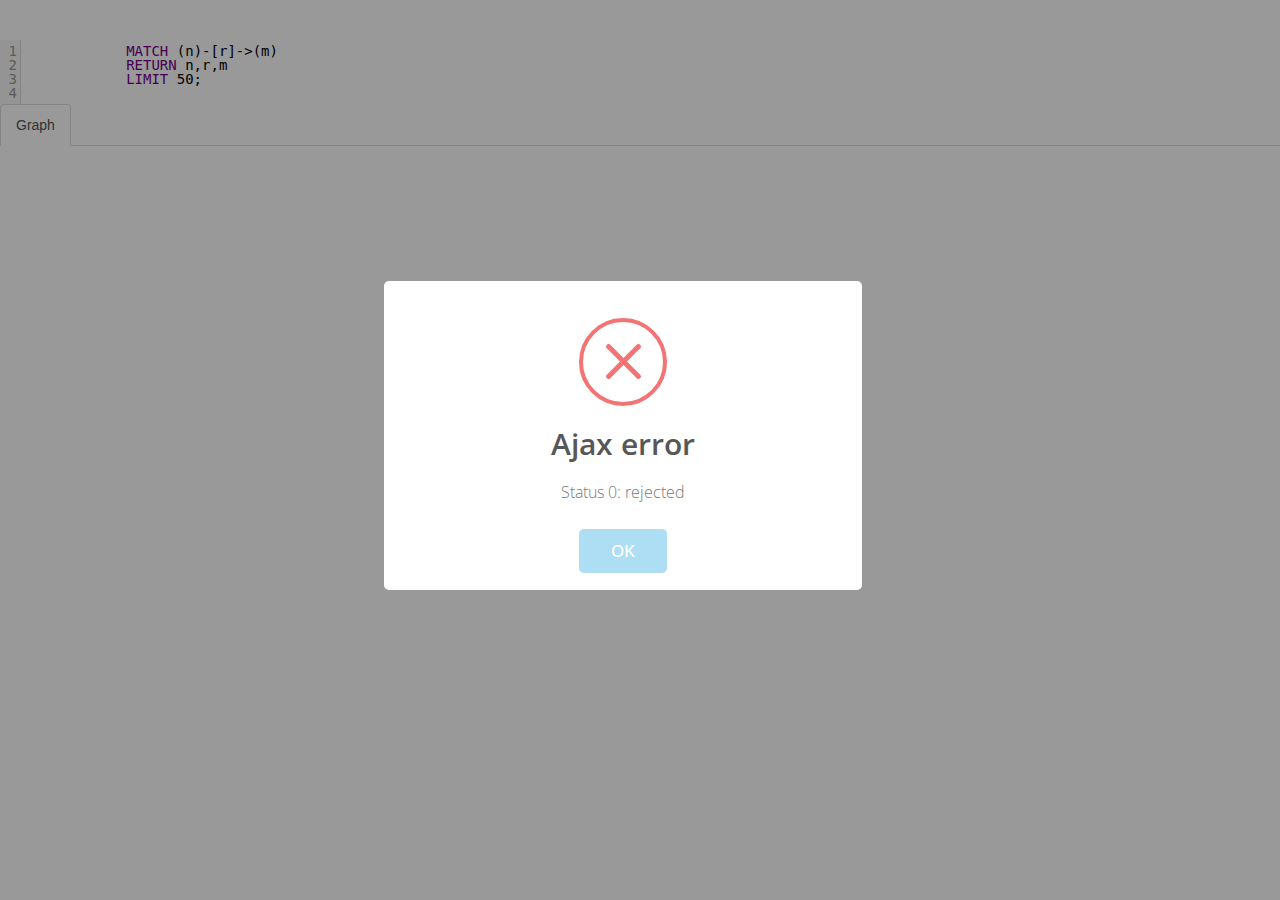
<file: CypherGraph.html>
﻿<!DOCTYPE html>
<html>
<head>
    <link rel="stylesheet" href="styles/codemirror.css">
    <link rel="stylesheet" href="styles/codemirror-neo.css">
    <link rel="stylesheet" href="styles/cy2neo.css">
    <link rel="stylesheet" href="styles/neod3.css">
    <link rel="stylesheet" href="styles/datatable.css">
    <link rel="stylesheet" href="styles/vendor.css"> <!-- bootstrap-->
    <link rel="stylesheet" href="styles/sweet-alert.css">
    <link rel="stylesheet" href="styles/gh-fork-ribbon.css">
    <title>Cy2NeoD3 - Tiny Neo4j Cypher Workbench</title>
</head>
<body>
    <div>
        <input class="form-control" type="url" value="http://localhost:7474" id="neo4jUrl" style="display:none;"><br />
        <input class="form-control" type="text" size="8" value="neo4j" id="neo4jUser" style="display:none;" />
        <input class="form-control" type="password" size="8" placeholder="password" value="neo4travelo" id="neo4jPass" style="display:none;" /><br />
        <textarea name="cypher" id="cypher" rows="4" cols="120" data-lang="cypher" class="code form-control" hidden>
            MATCH (n)-[r]->(m)
            RETURN n,r,m
            LIMIT 50;
        </textarea>
        <a href="#" title="Execute" id="execute"><i class="fa fa-play-circle-o" style="display:none;"></i></a>
    </div>
    <div role="tabpanel">
        <!-- Nav tabs -->
        <ul class="nav nav-tabs" role="tablist">
            <li role="presentation" class="active"><a href="#graph" aria-controls="home" role="tab" data-toggle="tab">Graph</a></li>
            <!-- <li role="presentation"><a href="#table" aria-controls="table" role="tab" data-toggle="tab">Table</a></li> -->
        </ul>
        <!-- Tab panes -->
        <div class="tab-content">
            <div role="tabpanel" class="tab-pane active" id="graph">
                <div class="tab-pane active" id="graph">&nbsp;</div>
            </div>
            <!--  <div role="tabpanel" class="tab-pane" id="table">
                 <div id="datatable"></div>
             </div> -->
        </div>
    </div>
    <script src="scripts/codemirror.js"></script>
    <script src="scripts/codemirror-cypher.js"></script>
    <script src="scripts/vendor.js"></script>
    <script src="scripts/sweet-alert.min.js"></script>
    <script src="scripts/neod3.js"></script>
    <script src="scripts/neod3-visualization.js"></script>
    <script src="scripts/neo4d3.js"></script>
    <script src="scripts/cy2neod3.js"></script>
    <script src="scripts/jquery.dataTables.min.js"></script>
    <script src="scripts/cypher.datatable.js"></script>

    <script type="text/javascript">
    $(document).ready(function() {
		//todo dynamic configuration
		alert('Hii');
		var config = {}
	    var connection = function() { return {url:$("#neo4jUrl").val(), user:$("#neo4jUser").val(),pass:$("#neo4jPass").val()}; }

		new Cy2NeoD3(config,"graph","datatable","cypher","execute", connection , true);

	});
    </script>
</body>
</html>
</file>
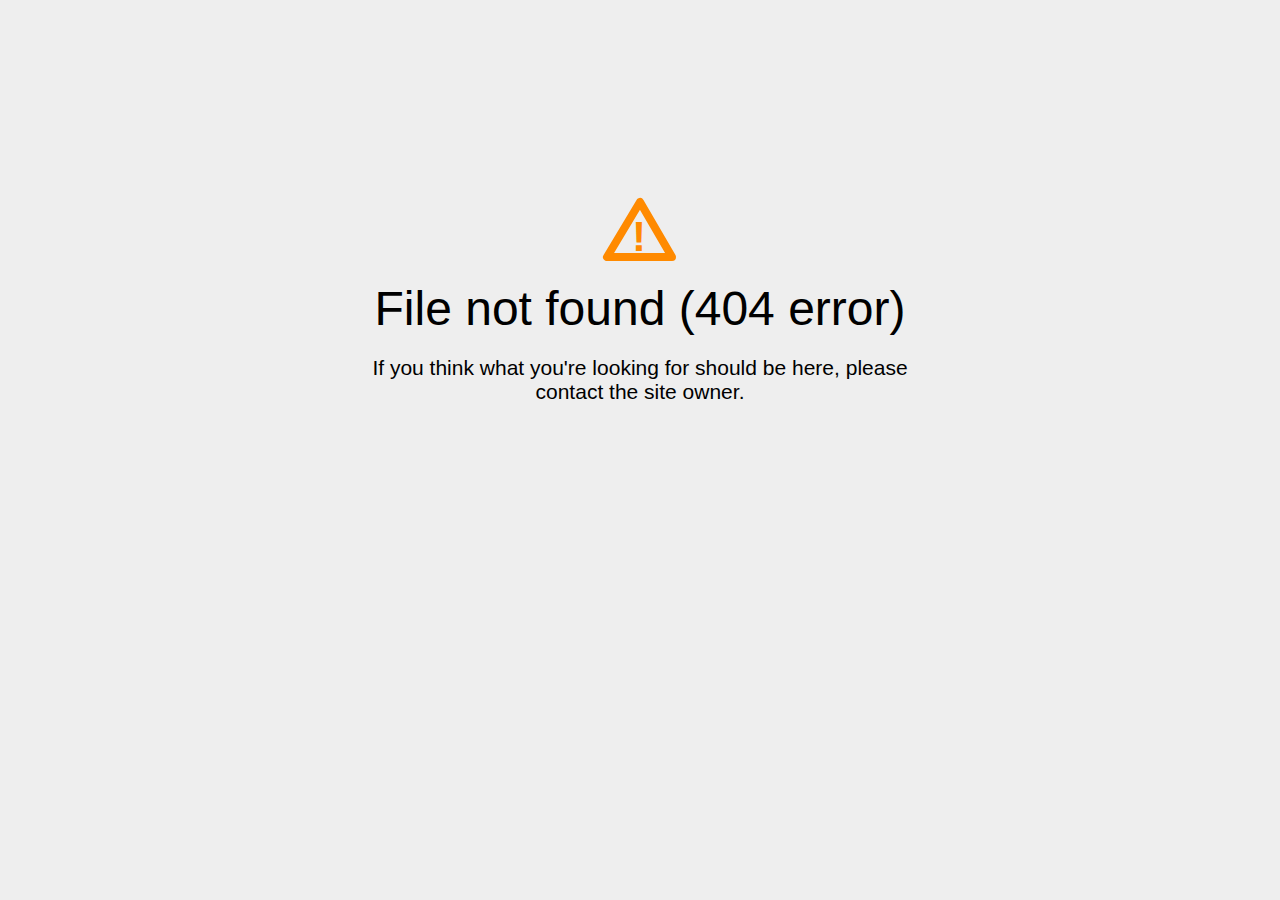
<file: images/clickhere.html>
<!DOCTYPE html>
<html>
<head>
<title>File Not Found</title>
<meta http-equiv="content-type" content="text/html; charset=utf-8" >
<meta name="viewport" content="width=device-width, initial-scale=1.0">
<style type="text/css">
body {
  background-color: #eee;
}

body, h1, p {
  font-family: "Helvetica Neue", "Segoe UI", Segoe, Helvetica, Arial, "Lucida Grande", sans-serif;
  font-weight: normal;
  margin: 0;
  padding: 0;
  text-align: center;
}

.container {
  margin-left:  auto;
  margin-right:  auto;
  margin-top: 177px;
  max-width: 1170px;
  padding-right: 15px;
  padding-left: 15px;
}

.row:before, .row:after {
  display: table;
  content: " ";
}

.col-md-6 {
  width: 50%;
}

.col-md-push-3 {
  margin-left: 25%;
}

h1 {
  font-size: 48px;
  font-weight: 300;
  margin: 0 0 20px 0;
}

.lead {
  font-size: 21px;
  font-weight: 200;
  margin-bottom: 20px;
}

p {
  margin: 0 0 10px;
}

a {
  color: #3282e6;
  text-decoration: none;
}
</style>
</head>

<body>
<div class="container text-center" id="error">
  <svg height="100" width="100">
    <polygon points="50,25 17,80 82,80" stroke-linejoin="round" style="fill:none;stroke:#ff8a00;stroke-width:8" />
    <text x="42" y="74" fill="#ff8a00" font-family="sans-serif" font-weight="900" font-size="42px">!</text>
  </svg>
 <div class="row">
    <div class="col-md-12">
      <div class="main-icon text-warning"><span class="uxicon uxicon-alert"></span></div>
        <h1>File not found (404 error)</h1>
    </div>
  </div>
  <div class="row">
    <div class="col-md-6 col-md-push-3">
      <p class="lead">If you think what you're looking for should be here, please contact the site owner.</p>
    </div>
  </div>
</div>

</body>
</html>
</file>
<file: styles/codemirror.css>
/* BASICS */

.CodeMirror {
  /* Set height, width, borders, and global font properties here */
  font-family: monospace;
  height: 300px;
}
.CodeMirror-scroll {
  /* Set scrolling behaviour here */
  overflow: auto;
}

/* PADDING */

.CodeMirror-lines {
  padding: 4px 0; /* Vertical padding around content */
}
.CodeMirror pre {
  padding: 0 4px; /* Horizontal padding of content */
}

.CodeMirror-scrollbar-filler, .CodeMirror-gutter-filler {
  background-color: white; /* The little square between H and V scrollbars */
}

/* GUTTER */

.CodeMirror-gutters {
  border-right: 1px solid #ddd;
  background-color: #f7f7f7;
  white-space: nowrap;
}
.CodeMirror-linenumbers {}
.CodeMirror-linenumber {
  padding: 0 3px 0 5px;
  min-width: 20px;
  text-align: right;
  color: #999;
}

/* CURSOR */

.CodeMirror div.CodeMirror-cursor {
  border-left: 1px solid black;
  z-index: 3;
}
/* Shown when moving in bi-directional text */
.CodeMirror div.CodeMirror-secondarycursor {
  border-left: 1px solid silver;
}
.CodeMirror.cm-keymap-fat-cursor div.CodeMirror-cursor {
  width: auto;
  border: 0;
  background: #7e7;
  z-index: 1;
}
/* Can style cursor different in overwrite (non-insert) mode */
.CodeMirror div.CodeMirror-cursor.CodeMirror-overwrite {}

.cm-tab { display: inline-block; }

/* DEFAULT THEME */

.cm-s-default .cm-keyword {color: #708;}
.cm-s-default .cm-atom {color: #219;}
.cm-s-default .cm-number {color: #164;}
.cm-s-default .cm-def {color: #00f;}
.cm-s-default .cm-variable {color: black;}
.cm-s-default .cm-variable-2 {color: #05a;}
.cm-s-default .cm-variable-3 {color: #085;}
.cm-s-default .cm-property {color: black;}
.cm-s-default .cm-operator {color: black;}
.cm-s-default .cm-comment {color: #a50;}
.cm-s-default .cm-string {color: #a11;}
.cm-s-default .cm-string-2 {color: #f50;}
.cm-s-default .cm-meta {color: #555;}
.cm-s-default .cm-qualifier {color: #555;}
.cm-s-default .cm-builtin {color: #30a;}
.cm-s-default .cm-bracket {color: #997;}
.cm-s-default .cm-tag {color: #170;}
.cm-s-default .cm-attribute {color: #00c;}
.cm-s-default .cm-header {color: blue;}
.cm-s-default .cm-quote {color: #090;}
.cm-s-default .cm-hr {color: #999;}
.cm-s-default .cm-link {color: #00c;}

.cm-negative {color: #d44;}
.cm-positive {color: #292;}
.cm-header, .cm-strong {font-weight: bold;}
.cm-em {font-style: italic;}
.cm-link {text-decoration: underline;}

.cm-s-default .cm-error {color: #f00;}
.cm-invalidchar {color: #f00;}

div.CodeMirror span.CodeMirror-matchingbracket {color: #0f0;}
div.CodeMirror span.CodeMirror-nonmatchingbracket {color: #f22;}
.CodeMirror-activeline-background {background: #e8f2ff;}

/* STOP */

/* The rest of this file contains styles related to the mechanics of
   the editor. You probably shouldn't touch them. */

.CodeMirror {
  line-height: 1;
  position: relative;
  overflow: hidden;
  background: white;
  color: black;
}

.CodeMirror-scroll {
  /* 30px is the magic margin used to hide the element's real scrollbars */
  /* See overflow: hidden in .CodeMirror */
  margin-bottom: -30px; margin-right: -30px;
  padding-bottom: 30px; padding-right: 30px;
  height: 100%;
  outline: none; /* Prevent dragging from highlighting the element */
  position: relative;
  -moz-box-sizing: content-box;
  box-sizing: content-box;
}
.CodeMirror-sizer {
  position: relative;
}

/* The fake, visible scrollbars. Used to force redraw during scrolling
   before actuall scrolling happens, thus preventing shaking and
   flickering artifacts. */
.CodeMirror-vscrollbar, .CodeMirror-hscrollbar, .CodeMirror-scrollbar-filler, .CodeMirror-gutter-filler {
  position: absolute;
  z-index: 6;
  display: none;
}
.CodeMirror-vscrollbar {
  right: 0; top: 0;
  overflow-x: hidden;
  overflow-y: scroll;
}
.CodeMirror-hscrollbar {
  bottom: 0; left: 0;
  overflow-y: hidden;
  overflow-x: scroll;
}
.CodeMirror-scrollbar-filler {
  right: 0; bottom: 0;
}
.CodeMirror-gutter-filler {
  left: 0; bottom: 0;
}

.CodeMirror-gutters {
  position: absolute; left: 0; top: 0;
  padding-bottom: 30px;
  z-index: 3;
}
.CodeMirror-gutter {
  white-space: normal;
  height: 100%;
  -moz-box-sizing: content-box;
  box-sizing: content-box;
  padding-bottom: 30px;
  margin-bottom: -32px;
  display: inline-block;
  /* Hack to make IE7 behave */
  *zoom:1;
  *display:inline;
}
.CodeMirror-gutter-elt {
  position: absolute;
  cursor: default;
  z-index: 4;
}

.CodeMirror-lines {
  cursor: text;
}
.CodeMirror pre {
  /* Reset some styles that the rest of the page might have set */
  -moz-border-radius: 0; -webkit-border-radius: 0; border-radius: 0;
  border-width: 0;
  background: transparent;
  font-family: inherit;
  font-size: inherit;
  margin: 0;
  white-space: pre;
  word-wrap: normal;
  line-height: inherit;
  color: inherit;
  z-index: 2;
  position: relative;
  overflow: visible;
}
.CodeMirror-wrap pre {
  word-wrap: break-word;
  white-space: pre-wrap;
  word-break: normal;
}
.CodeMirror-code pre {
  border-right: 30px solid transparent;
  width: -webkit-fit-content;
  width: -moz-fit-content;
  width: fit-content;
}
.CodeMirror-wrap .CodeMirror-code pre {
  border-right: none;
  width: auto;
}
.CodeMirror-linebackground {
  position: absolute;
  left: 0; right: 0; top: 0; bottom: 0;
  z-index: 0;
}

.CodeMirror-linewidget {
  position: relative;
  z-index: 2;
  overflow: auto;
}

.CodeMirror-widget {}

.CodeMirror-wrap .CodeMirror-scroll {
  overflow-x: hidden;
}

.CodeMirror-measure {
  position: absolute;
  width: 100%;
  height: 0;
  overflow: hidden;
  visibility: hidden;
}
.CodeMirror-measure pre { position: static; }

.CodeMirror div.CodeMirror-cursor {
  position: absolute;
  visibility: hidden;
  border-right: none;
  width: 0;
}
.CodeMirror-focused div.CodeMirror-cursor {
  visibility: visible;
}

.CodeMirror-selected { background: #d9d9d9; }
.CodeMirror-focused .CodeMirror-selected { background: #d7d4f0; }

.cm-searching {
  background: #ffa;
  background: rgba(255, 255, 0, .4);
}

/* IE7 hack to prevent it from returning funny offsetTops on the spans */
.CodeMirror span { *vertical-align: text-bottom; }

@media print {
  /* Hide the cursor when printing */
  .CodeMirror div.CodeMirror-cursor {
    visibility: hidden;
  }
}
</file>
<file: styles/codemirror-neo.css>
.code-style,#editor .cm-s-neo{font-family:Menlo,"Courier New",Terminal,monospace;font-size:16px;line-height:23px;-webkit-font-smoothing:initial}
.cm-s-neo,.cm-s-neo.cm-s-css{color:#2e383c;}
.cm-s-neo .cm-comment,.cm-s-neo.cm-s-css .cm-comment{color:#75787b}
.cm-s-neo .cm-keyword,.cm-s-neo.cm-s-css .cm-keyword,.cm-s-neo .cm-property,.cm-s-neo.cm-s-css .cm-property{color:#1d75b3}
.cm-s-neo .cm-atom,.cm-s-neo.cm-s-css .cm-atom,.cm-s-neo .cm-number,.cm-s-neo.cm-s-css .cm-number{color:#75438a}
.cm-s-neo .cm-node,.cm-s-neo.cm-s-css .cm-node,.cm-s-neo .cm-tag,.cm-s-neo.cm-s-css .cm-tag{color:#9c3328}
.cm-s-neo .cm-string,.cm-s-neo.cm-s-css .cm-string{color:#b35e14}
.cm-s-neo .cm-variable,.cm-s-neo.cm-s-css .cm-variable,.cm-s-neo .cm-qualifier,.cm-s-neo.cm-s-css .cm-qualifier{color:#047d65}
#grass .cm-s-neo{font-size:14px;line-height:18px}
#editor .cm-s-neo{background-color:transparent;margin:25px 180px 25px 16px;-webkit-transition:all 0.4s;-moz-transition:all 0.4s;-o-transition:all 0.4s;-ms-transition:all 0.4s;transition:all 0.4s;-webkit-transition-timing-function:cubic-bezier(.694,.0482,.335,1);-moz-transition-timing-function:cubic-bezier(.694,.0482,.335,1);-o-transition-timing-function:cubic-bezier(.694,.0482,.335,1);-ms-transition-timing-function:cubic-bezier(.694,.0482,.335,1);transition-timing-function:cubic-bezier(.694,.0482,.335,1);}
#editor .cm-s-neo pre{padding:0}
#editor .cm-s-neo .cm-s-neo-placeholder{color:#e0e2e6}
#editor .cm-s-neo-lines{padding:0}
#editor .cm-s-neo-gutters{border:none;border-right:10px solid transparent;background-color:transparent}
#editor .cm-s-neo-linenumber{padding:0;color:#e0e2e5;opacity:1;-ms-filter:none;filter:none}
#editor .cm-s-neo{height:auto}
#editor .cm-s-neo-scroll{overflow:hidden;max-height:140px}
#editor .cm-s-neo div.cm-s-neo-cursor{border-left:11px solid rgba(155,157,162,0.37);z-index:3}
#editor .cm-s-neo-sizer{-webkit-transition:min-height 0.4s;-moz-transition:min-height 0.4s;-o-transition:min-height 0.4s;-ms-transition:min-height 0.4s;transition:min-height 0.4s;-webkit-transition-timing-function:cubic-bezier(.694,.0482,.335,1);-moz-transition-timing-function:cubic-bezier(.694,.0482,.335,1);-o-transition-timing-function:cubic-bezier(.694,.0482,.335,1);-ms-transition-timing-function:cubic-bezier(.694,.0482,.335,1);transition-timing-function:cubic-bezier(.694,.0482,.335,1)}
#editor .cm-s-neo-scroll div:nth-child(2){-webkit-transition:top 0.4s;-moz-transition:top 0.4s;-o-transition:top 0.4s;-ms-transition:top 0.4s;transition:top 0.4s;-webkit-transition-timing-function:cubic-bezier(.694,.0482,.335,1);-moz-transition-timing-function:cubic-bezier(.694,.0482,.335,1);-o-transition-timing-function:cubic-bezier(.694,.0482,.335,1);-ms-transition-timing-function:cubic-bezier(.694,.0482,.335,1);transition-timing-function:cubic-bezier(.694,.0482,.335,1)}
#editor .prompt{position:absolute;top:24px;left:25px;color:#93969b;opacity:0;-ms-filter:"progid:DXImageTransform.Microsoft.Alpha(Opacity=0)";filter:alpha(opacity=0)}
#editor .one-line .prompt{opacity:1;-ms-filter:none;filter:none}
#editor .one-line .cm-s-neo .cm-s-neo-linenumber{opacity:0;-ms-filter:"progid:DXImageTransform.Microsoft.Alpha(Opacity=0)";filter:alpha(opacity=0)}
#editor .disable-highlighting .cm-s-neo .cm-s-neo-code *{color:#7b7f89}
</file>
<file: styles/cy2neo.css>
svg {
/*  background: #333;*/
   width:100%;
   height:100%;
}
.CodeMirror, .CodeMirror-scroll {
  height:auto;
}

#execute {
   font-size:30px;
   position:absolute;
   top: 0.6em;
   right: 10em;
}

#neo4jUrl {
   position:absolute;
   right: 5px;
   top: 1em;
   z-index: 100;
   width: 20em;
}

#neo4jUser {
   position:absolute;
   right: 9em;
   top: 4em;
   z-index: 100;
   width: 8em;
}

#neo4jPass {
   position:absolute;
   right: 5px;
   top: 4em;
   z-index: 100;
   width: 8em;
}
</file>
<file: styles/neod3.css>
path.link{fill:none;stroke:#7f8c8d;stroke-width:2px}
text{font-family:sans-serif;pointer-events:none}
marker{fill:#d8dadc}
text .faded{fill:#333}
.node .outline{-webkit-transform:scale(1);-moz-transform:scale(1);-o-transform:scale(1);-ms-transform:scale(1);transform:scale(1);-webkit-transition:all .15s;-moz-transition:all .15s;-o-transition:all .15s;-ms-transition:all .15s;transition:all .15s;-webkit-transition-timing-function:cubic-bezier(.694,.0482,.335,1);-moz-transition-timing-function:cubic-bezier(.694,.0482,.335,1);-o-transition-timing-function:cubic-bezier(.694,.0482,.335,1);-ms-transition-timing-function:cubic-bezier(.694,.0482,.335,1);transition-timing-function:cubic-bezier(.694,.0482,.335,1)}
.node:hover .outline{-webkit-transform:scale(1.4);-moz-transform:scale(1.4);-o-transform:scale(1.4);-ms-transform:scale(1.4);transform:scale(1.4)}
.relationship:hover{stroke:#3498db}
.outline,.overlay{cursor:pointer}
g.node text[stroke="#DFE1E3"] {text-shadow: -1px -1px 2px #DFE1E3, -1px 1px 2px #DFE1E3, -1px 0 2px #DFE1E3, 1px -1px 2px #DFE1E3, 1px 1px 2px #DFE1E3, 1px 0 2px #DFE1E3, 0 -1px 2px #DFE1E3, 0 1px 2px #DFE1E3}
g.node text[stroke="#F25A29"] {text-shadow: -1px -1px 2px #F25A29, -1px 1px 2px #F25A29, -1px 0 2px #F25A29, 1px -1px 2px #F25A29, 1px 1px 2px #F25A29, 1px 0 2px #F25A29, 0 -1px 2px #F25A29, 0 1px 2px #F25A29}
g.node text[stroke="#AD62CE"] {text-shadow: -1px -1px 2px #AD62CE, -1px 1px 2px #AD62CE, -1px 0 2px #AD62CE, 1px -1px 2px #AD62CE, 1px 1px 2px #AD62CE, 1px 0 2px #AD62CE, 0 -1px 2px #AD62CE, 0 1px 2px #AD62CE}
g.node text[stroke="#30B6AF"] {text-shadow: -1px -1px 2px #30B6AF, -1px 1px 2px #30B6AF, -1px 0 2px #30B6AF, 1px -1px 2px #30B6AF, 1px 1px 2px #30B6AF, 1px 0 2px #30B6AF, 0 -1px 2px #30B6AF, 0 1px 2px #30B6AF}
g.node text[stroke="#FCC940"] {text-shadow: -1px -1px 2px #FCC940, -1px 1px 2px #FCC940, -1px 0 2px #FCC940, 1px -1px 2px #FCC940, 1px 1px 2px #FCC940, 1px 0 2px #FCC940, 0 -1px 2px #FCC940, 0 1px 2px #FCC940}
g.node text[stroke="#4356C0"] {text-shadow: -1px -1px 2px #4356C0, -1px 1px 2px #4356C0, -1px 0 2px #4356C0, 1px -1px 2px #4356C0, 1px 1px 2px #4356C0, 1px 0 2px #4356C0, 0 -1px 2px #4356C0, 0 1px 2px #4356C0}
g.node text[stroke="#FF6C7C"] {text-shadow: -1px -1px 2px #FF6C7C, -1px 1px 2px #FF6C7C, -1px 0 2px #FF6C7C, 1px -1px 2px #FF6C7C, 1px 1px 2px #FF6C7C, 1px 0 2px #FF6C7C, 0 -1px 2px #FF6C7C, 0 1px 2px #FF6C7C}
g.node text[stroke="#a2cf81"] {text-shadow: -1px -1px 2px #a2cf81, -1px 1px 2px #a2cf81, -1px 0 2px #a2cf81, 1px -1px 2px #a2cf81, 1px 1px 2px #a2cf81, 1px 0 2px #a2cf81, 0 -1px 2px #a2cf81, 0 1px 2px #a2cf81}
g.node text[stroke="#f79235"] {text-shadow: -1px -1px 2px #f79235, -1px 1px 2px #f79235, -1px 0 2px #f79235, 1px -1px 2px #f79235, 1px 1px 2px #f79235, 1px 0 2px #f79235, 0 -1px 2px #f79235, 0 1px 2px #f79235}
g.node text[stroke="#785cc7"] {text-shadow: -1px -1px 2px #785cc7, -1px 1px 2px #785cc7, -1px 0 2px #785cc7, 1px -1px 2px #785cc7, 1px 1px 2px #785cc7, 1px 0 2px #785cc7, 0 -1px 2px #785cc7, 0 1px 2px #785cc7}
g.node text[stroke="#d05e7c"] {text-shadow: -1px -1px 2px #d05e7c, -1px 1px 2px #d05e7c, -1px 0 2px #d05e7c, 1px -1px 2px #d05e7c, 1px 1px 2px #d05e7c, 1px 0 2px #d05e7c, 0 -1px 2px #d05e7c, 0 1px 2px #d05e7c}
g.node text[stroke="#3986b7"] {text-shadow: -1px -1px 2px #3986b7, -1px 1px 2px #3986b7, -1px 0 2px #3986b7, 1px -1px 2px #3986b7, 1px 1px 2px #3986b7, 1px 0 2px #3986b7, 0 -1px 2px #3986b7, 0 1px 2px #3986b7}
</file>
<file: styles/datatable.css>
table {
    border-collapse: collapse;
/*
    clear: both;
*/
    color: black;
    border-left: 2px dashed white;
    border-bottom: 2px dashed white;
    border-top: 2px dashed white;
    min-width: 50%;
    padding: 5px;
}
thead {
    border-bottom: 2px dashed white;
}

th, td {
    border-right: 2px dashed white;
    padding: 5px;
}

table.dataTable th {
    border-bottom-width: 2px;
    font-weight: normal;
    background-color: #f8f8f8;
}

.even, thead {
    background: #eeeeee;
}

.odd {
    background: #dddddd;
}

.dataTables_wrapper {
    display: inline-block;
    max-width: 95%;
    min-width: 50%;
    z-index: 100;
    margin: 2em;
}

.dataTables_length {
    float: left;
}
.dataTables_filter {
    text-align: right;
}
.dataTables_info {
    float: left;
    margin: 3px;
}

.dataTables_paginate {
    margin: 3px;
    text-align: right;
}
.paging_two_button {

}
.paginate_disabled_previous, .paginate_disabled_next {
    display: none;
    padding: 3px;
}
.paginate_enabled_previous, .paginate_enabled_next {
    padding: 3px;
    color: #090
}

.css_right {
    float: right;
}
.sorting_asc {
	background: url('../img/sort_asc.png') no-repeat center right;
}

.sorting_desc {
	background: url('../img/sort_desc.png') no-repeat center right;
}

.sorting {
	background: url('../img/sort_both.png') no-repeat center right;
}

.sorting_asc_disabled {
	background: url('../img/sort_asc_disabled.png') no-repeat center right;
}

.sorting_desc_disabled {
	background: url('../img/sort_desc_disabled.png') no-repeat center right;
}
</file>
<file: styles/sweet-alert.css>
@import url(//fonts.googleapis.com/css?family=Open+Sans:400,600,700,300);
.sweet-overlay {
  background-color: rgba(0, 0, 0, 0.4);
  position: fixed;
  left: 0;
  right: 0;
  top: 0;
  bottom: 0;
  display: none;
  z-index: 1000; }

.sweet-alert {
  background-color: white;
  font-family: 'Open Sans', sans-serif;
  width: 478px;
  padding: 17px;
  border-radius: 5px;
  text-align: center;
  position: fixed;
  left: 50%;
  top: 50%;
  margin-left: -256px;
  margin-top: -200px;
  overflow: hidden;
  display: none;
  z-index: 2000; }
  @media all and (max-width: 540px) {
    .sweet-alert {
      width: auto;
      margin-left: 0;
      margin-right: 0;
      left: 15px;
      right: 15px; } }
  .sweet-alert h2 {
    color: #575757;
    font-size: 30px;
    text-align: center;
    font-weight: 600;
    text-transform: none;
    position: relative;
    margin: 25px 0;
    padding: 0;
    line-height: 25px;
    display: block; }
  .sweet-alert p {
    color: #797979;
    font-size: 16px;
    text-align: center;
    font-weight: 300;
    position: relative;
    margin: 0;
    padding: 0;
    line-height: normal; }
  .sweet-alert button {
    background-color: #AEDEF4;
    color: white;
    border: none;
    box-shadow: none;
    font-size: 17px;
    font-weight: 500;
    border-radius: 5px;
    padding: 10px 32px;
    margin: 26px 5px 0 5px;
    cursor: pointer; }
    .sweet-alert button:focus {
      outline: none;
      box-shadow: 0 0 2px rgba(128, 179, 235, 0.5), inset 0 0 0 1px rgba(0, 0, 0, 0.05); }
    .sweet-alert button:hover {
      background-color: #a1d9f2; }
    .sweet-alert button:active {
      background-color: #81ccee; }
    .sweet-alert button.cancel {
      background-color: #D0D0D0; }
      .sweet-alert button.cancel:hover {
        background-color: #c8c8c8; }
      .sweet-alert button.cancel:active {
        background-color: #b6b6b6; }
      .sweet-alert button.cancel:focus {
        box-shadow: rgba(197, 205, 211, 0.8) 0px 0px 2px, rgba(0, 0, 0, 0.0470588) 0px 0px 0px 1px inset !important; }
    .sweet-alert button::-moz-focus-inner {
      border: 0; }
  .sweet-alert[data-has-cancel-button=false] button {
    box-shadow: none !important; }
  .sweet-alert .icon {
    width: 80px;
    height: 80px;
    border: 4px solid gray;
    border-radius: 50%;
    margin: 20px auto;
    padding: 0;
    position: relative;
    box-sizing: content-box; }
    .sweet-alert .icon.error {
      border-color: #F27474; }
      .sweet-alert .icon.error .x-mark {
        position: relative;
        display: block; }
      .sweet-alert .icon.error .line {
        position: absolute;
        height: 5px;
        width: 47px;
        background-color: #F27474;
        display: block;
        top: 37px;
        border-radius: 2px; }
        .sweet-alert .icon.error .line.left {
          -webkit-transform: rotate(45deg);
          transform: rotate(45deg);
          left: 17px; }
        .sweet-alert .icon.error .line.right {
          -webkit-transform: rotate(-45deg);
          transform: rotate(-45deg);
          right: 16px; }
    .sweet-alert .icon.warning {
      border-color: #F8BB86; }
      .sweet-alert .icon.warning .body {
        position: absolute;
        width: 5px;
        height: 47px;
        left: 50%;
        top: 10px;
        border-radius: 2px;
        margin-left: -2px;
        background-color: #F8BB86; }
      .sweet-alert .icon.warning .dot {
        position: absolute;
        width: 7px;
        height: 7px;
        border-radius: 50%;
        margin-left: -3px;
        left: 50%;
        bottom: 10px;
        background-color: #F8BB86; }
    .sweet-alert .icon.info {
      border-color: #C9DAE1; }
      .sweet-alert .icon.info::before {
        content: "";
        position: absolute;
        width: 5px;
        height: 29px;
        left: 50%;
        bottom: 17px;
        border-radius: 2px;
        margin-left: -2px;
        background-color: #C9DAE1; }
      .sweet-alert .icon.info::after {
        content: "";
        position: absolute;
        width: 7px;
        height: 7px;
        border-radius: 50%;
        margin-left: -3px;
        top: 19px;
        background-color: #C9DAE1; }
    .sweet-alert .icon.success {
      border-color: #A5DC86; }
      .sweet-alert .icon.success::before, .sweet-alert .icon.success::after {
        content: '';
        border-radius: 50%;
        position: absolute;
        width: 60px;
        height: 120px;
        background: white;
        -webkit-transform: rotate(45deg);
        transform: rotate(45deg); }
      .sweet-alert .icon.success::before {
        border-radius: 120px 0 0 120px;
        top: -7px;
        left: -33px;
        -webkit-transform: rotate(-45deg);
        transform: rotate(-45deg);
        -webkit-transform-origin: 60px 60px;
        transform-origin: 60px 60px; }
      .sweet-alert .icon.success::after {
        border-radius: 0 120px 120px 0;
        top: -11px;
        left: 30px;
        -webkit-transform: rotate(-45deg);
        transform: rotate(-45deg);
        -webkit-transform-origin: 0px 60px;
        transform-origin: 0px 60px; }
      .sweet-alert .icon.success .placeholder {
        width: 80px;
        height: 80px;
        border: 4px solid rgba(165, 220, 134, 0.2);
        border-radius: 50%;
        box-sizing: content-box;
        position: absolute;
        left: -4px;
        top: -4px;
        z-index: 2; }
      .sweet-alert .icon.success .fix {
        width: 5px;
        height: 90px;
        background-color: white;
        position: absolute;
        left: 28px;
        top: 8px;
        z-index: 1;
        -webkit-transform: rotate(-45deg);
        transform: rotate(-45deg); }
      .sweet-alert .icon.success .line {
        height: 5px;
        background-color: #A5DC86;
        display: block;
        border-radius: 2px;
        position: absolute;
        z-index: 2; }
        .sweet-alert .icon.success .line.tip {
          width: 25px;
          left: 14px;
          top: 46px;
          -webkit-transform: rotate(45deg);
          transform: rotate(45deg); }
        .sweet-alert .icon.success .line.long {
          width: 47px;
          right: 8px;
          top: 38px;
          -webkit-transform: rotate(-45deg);
          transform: rotate(-45deg); }
    .sweet-alert .icon.custom {
      background-size: contain;
      border-radius: 0;
      border: none;
      background-position: center center;
      background-repeat: no-repeat; }

/*
 * Animations
 */
@-webkit-keyframes showSweetAlert {
  0% {
    transform: scale(0.7);
    -webkit-transform: scale(0.7); }
  45% {
    transform: scale(1.05);
    -webkit-transform: scale(1.05); }
  80% {
    transform: scale(0.95);
    -webkit-tranform: scale(0.95); }
  100% {
    transform: scale(1);
    -webkit-transform: scale(1); } }
@-moz-keyframes showSweetAlert {
  0% {
    transform: scale(0.7);
    -webkit-transform: scale(0.7); }
  45% {
    transform: scale(1.05);
    -webkit-transform: scale(1.05); }
  80% {
    transform: scale(0.95);
    -webkit-tranform: scale(0.95); }
  100% {
    transform: scale(1);
    -webkit-transform: scale(1); } }
@keyframes showSweetAlert {
  0% {
    transform: scale(0.7);
    -webkit-transform: scale(0.7); }
  45% {
    transform: scale(1.05);
    -webkit-transform: scale(1.05); }
  80% {
    transform: scale(0.95);
    -webkit-tranform: scale(0.95); }
  100% {
    transform: scale(1);
    -webkit-transform: scale(1); } }
@-webkit-keyframes hideSweetAlert {
  0% {
    transform: scale(1);
    -webkit-transform: scale(1); }
  100% {
    transform: scale(0.5);
    -webkit-transform: scale(0.5); } }
@-moz-keyframes hideSweetAlert {
  0% {
    transform: scale(1);
    -webkit-transform: scale(1); }
  100% {
    transform: scale(0.5);
    -webkit-transform: scale(0.5); } }
@keyframes hideSweetAlert {
  0% {
    transform: scale(1);
    -webkit-transform: scale(1); }
  100% {
    transform: scale(0.5);
    -webkit-transform: scale(0.5); } }
.showSweetAlert {
  -webkit-animation: showSweetAlert 0.3s;
  -moz-animation: showSweetAlert 0.3s;
  animation: showSweetAlert 0.3s; }

.hideSweetAlert {
  -webkit-animation: hideSweetAlert 0.2s;
  -moz-animation: hideSweetAlert 0.2s;
  animation: hideSweetAlert 0.2s; }

@-webkit-keyframes animateSuccessTip {
  0% {
    width: 0;
    left: 1px;
    top: 19px; }
  54% {
    width: 0;
    left: 1px;
    top: 19px; }
  70% {
    width: 50px;
    left: -8px;
    top: 37px; }
  84% {
    width: 17px;
    left: 21px;
    top: 48px; }
  100% {
    width: 25px;
    left: 14px;
    top: 45px; } }
@-moz-keyframes animateSuccessTip {
  0% {
    width: 0;
    left: 1px;
    top: 19px; }
  54% {
    width: 0;
    left: 1px;
    top: 19px; }
  70% {
    width: 50px;
    left: -8px;
    top: 37px; }
  84% {
    width: 17px;
    left: 21px;
    top: 48px; }
  100% {
    width: 25px;
    left: 14px;
    top: 45px; } }
@keyframes animateSuccessTip {
  0% {
    width: 0;
    left: 1px;
    top: 19px; }
  54% {
    width: 0;
    left: 1px;
    top: 19px; }
  70% {
    width: 50px;
    left: -8px;
    top: 37px; }
  84% {
    width: 17px;
    left: 21px;
    top: 48px; }
  100% {
    width: 25px;
    left: 14px;
    top: 45px; } }
@-webkit-keyframes animateSuccessLong {
  0% {
    width: 0;
    right: 46px;
    top: 54px; }
  65% {
    width: 0;
    right: 46px;
    top: 54px; }
  84% {
    width: 55px;
    right: 0px;
    top: 35px; }
  100% {
    width: 47px;
    right: 8px;
    top: 38px; } }
@-moz-keyframes animateSuccessLong {
  0% {
    width: 0;
    right: 46px;
    top: 54px; }
  65% {
    width: 0;
    right: 46px;
    top: 54px; }
  84% {
    width: 55px;
    right: 0px;
    top: 35px; }
  100% {
    width: 47px;
    right: 8px;
    top: 38px; } }
@keyframes animateSuccessLong {
  0% {
    width: 0;
    right: 46px;
    top: 54px; }
  65% {
    width: 0;
    right: 46px;
    top: 54px; }
  84% {
    width: 55px;
    right: 0px;
    top: 35px; }
  100% {
    width: 47px;
    right: 8px;
    top: 38px; } }
@-webkit-keyframes rotatePlaceholder {
  0% {
    transform: rotate(-45deg);
    -webkit-transform: rotate(-45deg); }
  5% {
    transform: rotate(-45deg);
    -webkit-transform: rotate(-45deg); }
  12% {
    transform: rotate(-405deg);
    -webkit-transform: rotate(-405deg); }
  100% {
    transform: rotate(-405deg);
    -webkit-transform: rotate(-405deg); } }
@-moz-keyframes rotatePlaceholder {
  0% {
    transform: rotate(-45deg);
    -webkit-transform: rotate(-45deg); }
  5% {
    transform: rotate(-45deg);
    -webkit-transform: rotate(-45deg); }
  12% {
    transform: rotate(-405deg);
    -webkit-transform: rotate(-405deg); }
  100% {
    transform: rotate(-405deg);
    -webkit-transform: rotate(-405deg); } }
@keyframes rotatePlaceholder {
  0% {
    transform: rotate(-45deg);
    -webkit-transform: rotate(-45deg); }
  5% {
    transform: rotate(-45deg);
    -webkit-transform: rotate(-45deg); }
  12% {
    transform: rotate(-405deg);
    -webkit-transform: rotate(-405deg); }
  100% {
    transform: rotate(-405deg);
    -webkit-transform: rotate(-405deg); } }
.animateSuccessTip {
  -webkit-animation: animateSuccessTip 0.75s;
  -moz-animation: animateSuccessTip 0.75s;
  animation: animateSuccessTip 0.75s; }

.animateSuccessLong {
  -webkit-animation: animateSuccessLong 0.75s;
  -moz-animation: animateSuccessLong 0.75s;
  animation: animateSuccessLong 0.75s; }

.icon.success.animate::after {
  -webkit-animation: rotatePlaceholder 4.25s ease-in;
  -moz-animation: rotatePlaceholder 4.25s ease-in;
  animation: rotatePlaceholder 4.25s ease-in; }

@-webkit-keyframes animateErrorIcon {
  0% {
    transform: rotateX(100deg);
    -webkit-transform: rotateX(100deg);
    opacity: 0; }
  100% {
    transform: rotateX(0deg);
    -webkit-transform: rotateX(0deg);
    opacity: 1; } }
@-moz-keyframes animateErrorIcon {
  0% {
    transform: rotateX(100deg);
    -webkit-transform: rotateX(100deg);
    opacity: 0; }
  100% {
    transform: rotateX(0deg);
    -webkit-transform: rotateX(0deg);
    opacity: 1; } }
@keyframes animateErrorIcon {
  0% {
    transform: rotateX(100deg);
    -webkit-transform: rotateX(100deg);
    opacity: 0; }
  100% {
    transform: rotateX(0deg);
    -webkit-transform: rotateX(0deg);
    opacity: 1; } }
.animateErrorIcon {
  -webkit-animation: animateErrorIcon 0.5s;
  -moz-animation: animateErrorIcon 0.5s;
  animation: animateErrorIcon 0.5s; }

@-webkit-keyframes animateXMark {
  0% {
    transform: scale(0.4);
    -webkit-transform: scale(0.4);
    margin-top: 26px;
    opacity: 0; }
  50% {
    transform: scale(0.4);
    -webkit-transform: scale(0.4);
    margin-top: 26px;
    opacity: 0; }
  80% {
    transform: scale(1.15);
    -webkit-transform: scale(1.15);
    margin-top: -6px; }
  100% {
    transform: scale(1);
    -webkit-transform: scale(1);
    margin-top: 0;
    opacity: 1; } }
@-moz-keyframes animateXMark {
  0% {
    transform: scale(0.4);
    -webkit-transform: scale(0.4);
    margin-top: 26px;
    opacity: 0; }
  50% {
    transform: scale(0.4);
    -webkit-transform: scale(0.4);
    margin-top: 26px;
    opacity: 0; }
  80% {
    transform: scale(1.15);
    -webkit-transform: scale(1.15);
    margin-top: -6px; }
  100% {
    transform: scale(1);
    -webkit-transform: scale(1);
    margin-top: 0;
    opacity: 1; } }
@keyframes animateXMark {
  0% {
    transform: scale(0.4);
    -webkit-transform: scale(0.4);
    margin-top: 26px;
    opacity: 0; }
  50% {
    transform: scale(0.4);
    -webkit-transform: scale(0.4);
    margin-top: 26px;
    opacity: 0; }
  80% {
    transform: scale(1.15);
    -webkit-transform: scale(1.15);
    margin-top: -6px; }
  100% {
    transform: scale(1);
    -webkit-transform: scale(1);
    margin-top: 0;
    opacity: 1; } }
.animateXMark {
  -webkit-animation: animateXMark 0.5s;
  -moz-animation: animateXMark 0.5s;
  animation: animateXMark 0.5s; }

@-webkit-keyframes pulseWarning {
  0% {
    border-color: #F8D486; }
  100% {
    border-color: #F8BB86; } }
@-moz-keyframes pulseWarning {
  0% {
    border-color: #F8D486; }
  100% {
    border-color: #F8BB86; } }
@keyframes pulseWarning {
  0% {
    border-color: #F8D486; }
  100% {
    border-color: #F8BB86; } }
.pulseWarning {
  -webkit-animation: pulseWarning 0.75s infinite alternate;
  -moz-animation: pulseWarning 0.75s infinite alternate;
  animation: pulseWarning 0.75s infinite alternate; }

@-webkit-keyframes pulseWarningIns {
  0% {
    background-color: #F8D486; }
  100% {
    background-color: #F8BB86; } }
@-moz-keyframes pulseWarningIns {
  0% {
    background-color: #F8D486; }
  100% {
    background-color: #F8BB86; } }
@keyframes pulseWarningIns {
  0% {
    background-color: #F8D486; }
  100% {
    background-color: #F8BB86; } }
.pulseWarningIns {
  -webkit-animation: pulseWarningIns 0.75s infinite alternate;
  -moz-animation: pulseWarningIns 0.75s infinite alternate;
  animation: pulseWarningIns 0.75s infinite alternate; }
</file>
<file: styles/gh-fork-ribbon.css>
/*!
 * "Fork me on GitHub" CSS ribbon v0.1.1 | MIT License
 * https://github.com/simonwhitaker/github-fork-ribbon-css
*/

/* Left will inherit from right (so we don't need to duplicate code) */
.github-fork-ribbon {
  /* The right and left classes determine the side we attach our banner to */
  position: absolute;

  /* Add a bit of padding to give some substance outside the "stitching" */
  padding: 2px 0;

  /* Set the base colour */
  background-color: #a00;

  /* Set a gradient: transparent black at the top to almost-transparent black at the bottom */
  background-image: -webkit-gradient(linear, left top, left bottom, from(rgba(0, 0, 0, 0)), to(rgba(0, 0, 0, 0.15)));
  background-image: -webkit-linear-gradient(top, rgba(0, 0, 0, 0), rgba(0, 0, 0, 0.15));
  background-image: -moz-linear-gradient(top, rgba(0, 0, 0, 0), rgba(0, 0, 0, 0.15));
  background-image: -ms-linear-gradient(top, rgba(0, 0, 0, 0), rgba(0, 0, 0, 0.15));
  background-image: -o-linear-gradient(top, rgba(0, 0, 0, 0), rgba(0, 0, 0, 0.15));
  background-image: linear-gradient(to bottom, rgba(0, 0, 0, 0), rgba(0, 0, 0, 0.15));

  /* Add a drop shadow */
  -webkit-box-shadow: 0 2px 3px 0 rgba(0, 0, 0, 0.5);
  -moz-box-shadow: 0 2px 3px 0 rgba(0, 0, 0, 0.5);
  box-shadow: 0 2px 3px 0 rgba(0, 0, 0, 0.5);

  /* Set the font */
  font: 700 13px "Helvetica Neue", Helvetica, Arial, sans-serif;

  z-index: 9999;
  pointer-events: auto;
}

.github-fork-ribbon a,
.github-fork-ribbon a:hover {
  /* Set the text properties */
  color: #fff;
  text-decoration: none;
  text-shadow: 0 -1px rgba(0, 0, 0, 0.5);
  text-align: center;

  /* Set the geometry. If you fiddle with these you'll also need
     to tweak the top and right values in .github-fork-ribbon. */
  width: 200px;
  line-height: 20px;

  /* Set the layout properties */
  display: inline-block;
  padding: 2px 0;

  /* Add "stitching" effect */
  border-width: 1px 0;
  border-style: dotted;
  border-color: #fff;
  border-color: rgba(255, 255, 255, 0.7);
}

.github-fork-ribbon-wrapper {
  width: 150px;
  height: 150px;
  position: absolute;
  overflow: hidden;
  top: 0;
  z-index: 9999;
  pointer-events: none;
}

.github-fork-ribbon-wrapper.fixed {
  position: fixed;
}

.github-fork-ribbon-wrapper.left {
  left: 0;
}

.github-fork-ribbon-wrapper.right {
  right: 0;
}

.github-fork-ribbon-wrapper.left-bottom {
  position: fixed;
  top: inherit;
  bottom: 0;
  left: 0;
}

.github-fork-ribbon-wrapper.right-bottom {
  position: fixed;
  top: inherit;
  bottom: 0;
  right: 0;
}

.github-fork-ribbon-wrapper.right .github-fork-ribbon {
  top: 42px;
  right: -43px;

  -webkit-transform: rotate(45deg);
  -moz-transform: rotate(45deg);
  -ms-transform: rotate(45deg);
  -o-transform: rotate(45deg);
  transform: rotate(45deg);
}

.github-fork-ribbon-wrapper.left .github-fork-ribbon {
  top: 42px;
  left: -43px;

  -webkit-transform: rotate(-45deg);
  -moz-transform: rotate(-45deg);
  -ms-transform: rotate(-45deg);
  -o-transform: rotate(-45deg);
  transform: rotate(-45deg);
}


.github-fork-ribbon-wrapper.left-bottom .github-fork-ribbon {
  top: 80px;
  left: -43px;

  -webkit-transform: rotate(45deg);
  -moz-transform: rotate(45deg);
  -ms-transform: rotate(45deg);
  -o-transform: rotate(45deg);
  transform: rotate(45deg);
}

.github-fork-ribbon-wrapper.right-bottom .github-fork-ribbon {
  top: 80px;
  right: -43px;

  -webkit-transform: rotate(-45deg);
  -moz-transform: rotate(-45deg);
  -ms-transform: rotate(-45deg);
  -o-transform: rotate(-45deg);
  transform: rotate(-45deg);
}
</file>
